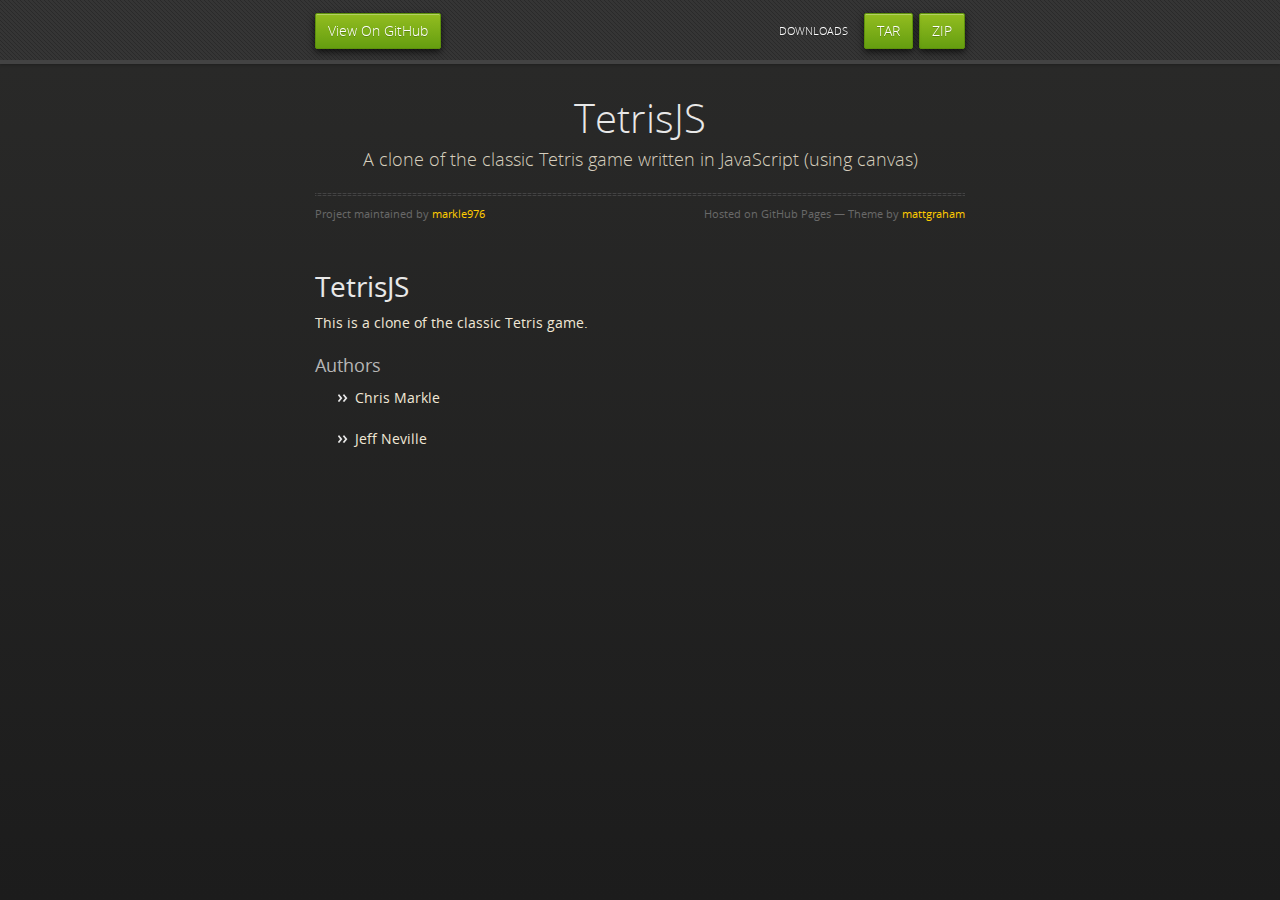
<file: index.html>
<!doctype html>
<html>
  <head>
    <meta charset="utf-8">
    <meta http-equiv="X-UA-Compatible" content="chrome=1">
    <title>TetrisJS by markle976</title>
    <link rel="stylesheet" href="stylesheets/styles.css">
    <link rel="stylesheet" href="stylesheets/pygment_trac.css">
    <script src="https://ajax.googleapis.com/ajax/libs/jquery/1.7.1/jquery.min.js"></script>
    <script src="javascripts/respond.js"></script>
    <!--[if lt IE 9]>
      <script src="//html5shiv.googlecode.com/svn/trunk/html5.js"></script>
    <![endif]-->
    <!--[if lt IE 8]>
    <link rel="stylesheet" href="stylesheets/ie.css">
    <![endif]-->
    <meta name="viewport" content="width=device-width, initial-scale=1, user-scalable=no">

  </head>
  <body>
      <div id="header">
        <nav>
          <li class="fork"><a href="https://github.com/markle976/TetrisJS">View On GitHub</a></li>
          <li class="downloads"><a href="https://github.com/markle976/TetrisJS/zipball/master">ZIP</a></li>
          <li class="downloads"><a href="https://github.com/markle976/TetrisJS/tarball/master">TAR</a></li>
          <li class="title">DOWNLOADS</li>
        </nav>
      </div><!-- end header -->

    <div class="wrapper">

      <section>
        <div id="title">
          <h1>TetrisJS</h1>
          <p>A clone of the classic Tetris game written in JavaScript (using canvas)</p>
          <hr>
          <span class="credits left">Project maintained by <a href="https://github.com/markle976">markle976</a></span>
          <span class="credits right">Hosted on GitHub Pages &mdash; Theme by <a href="http://twitter.com/#!/michigangraham">mattgraham</a></span>
        </div>

        <h1>TetrisJS</h1>

<p>This is a clone of the classic Tetris game.</p>

<h3>Authors</h3>

<ul>
<li><p>Chris Markle</p></li>
<li><p>Jeff Neville</p></li>
</ul>
      </section>

    </div>
    <!--[if !IE]><script>fixScale(document);</script><![endif]-->
    
  </body>
</html>
</file>
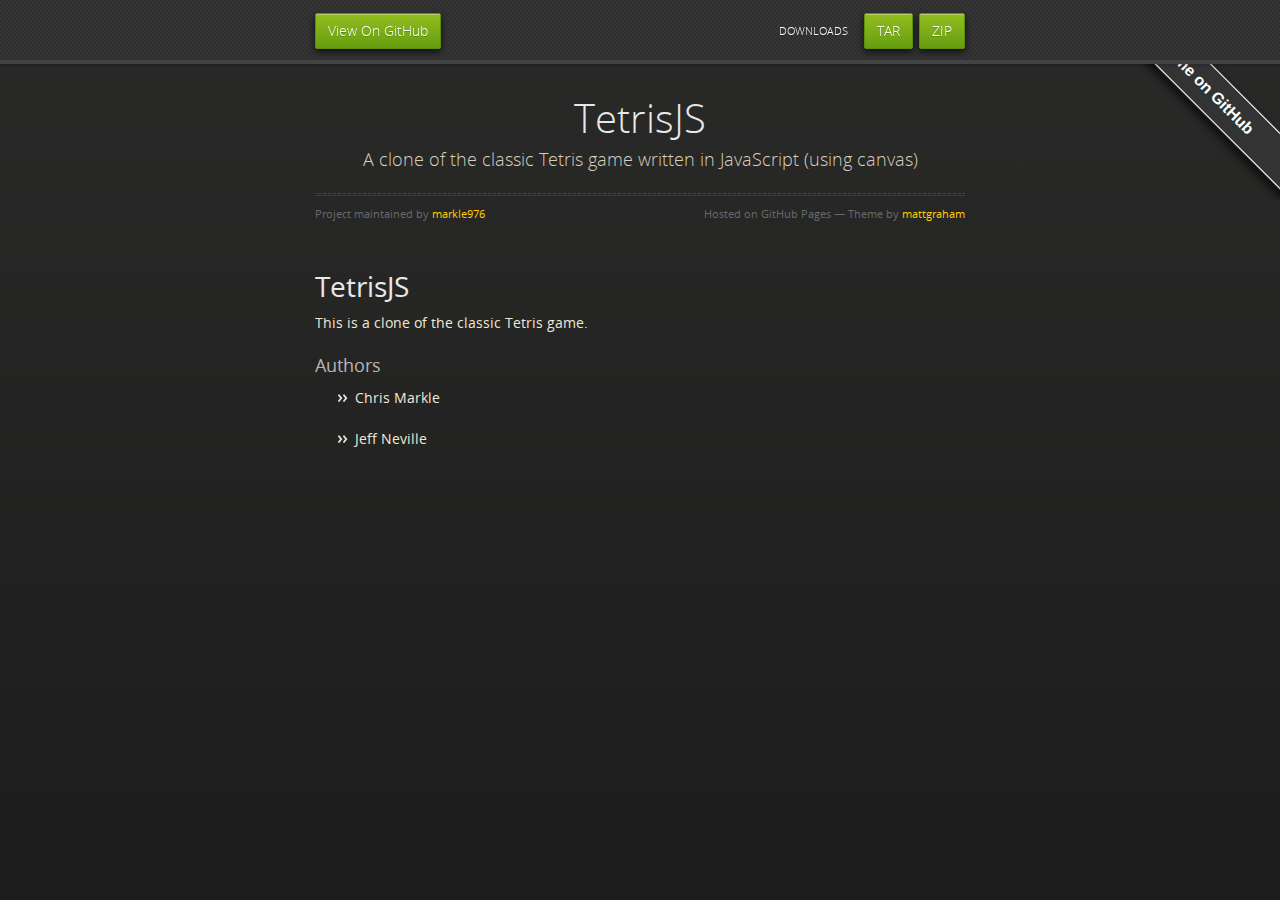
<file: old.index.html>
<!doctype html>
<html>
  <head>
    <meta charset="utf-8">
    <meta http-equiv="X-UA-Compatible" content="chrome=1">
    <title>TetrisJS by markle976</title>
    <link rel="stylesheet" href="stylesheets/styles.css">
    <link rel="stylesheet" href="stylesheets/pygment_trac.css">
    <script src="https://ajax.googleapis.com/ajax/libs/jquery/1.7.1/jquery.min.js"></script>
    <script src="javascripts/respond.js"></script>
    <!--[if lt IE 9]>
      <script src="//html5shiv.googlecode.com/svn/trunk/html5.js"></script>
    <![endif]-->
    <!--[if lt IE 8]>
    <link rel="stylesheet" href="stylesheets/ie.css">
    <![endif]-->
    <meta name="viewport" content="width=device-width, initial-scale=1, user-scalable=no">

  </head>
  <body>
<style>#forkongithub a{background:#333;color:#fff;text-decoration:none;font-family:arial, sans-serif;text-align:center;font-weight:bold;padding:5px 40px;font-size:1rem;line-height:2rem;position:relative;transition:0.5s;}#forkongithub a:hover{background:#060;color:#fff;}#forkongithub a::before,#forkongithub a::after{content:"";width:100%;display:block;position:absolute;top:1px;left:0;height:1px;background:#fff;}#forkongithub a::after{bottom:1px;top:auto;}@media screen and (min-width:800px){#forkongithub{position:absolute;display:block;top:0;right:0;width:200px;overflow:hidden;height:200px;}#forkongithub a{width:200px;position:absolute;top:60px;right:-60px;transform:rotate(45deg);-webkit-transform:rotate(45deg);box-shadow:4px 4px 10px rgba(0,0,0,0.8);}}</style><span id="forkongithub"><a href="https://github.com/codepo8/css-fork-on-github-ribbon">Fork me on GitHub</a></span>
      <div id="header">
        <nav>
          <li class="fork"><a href="https://github.com/markle976/TetrisJS">View On GitHub</a></li>
          <li class="downloads"><a href="https://github.com/markle976/TetrisJS/zipball/master">ZIP</a></li>
          <li class="downloads"><a href="https://github.com/markle976/TetrisJS/tarball/master">TAR</a></li>
          <li class="title">DOWNLOADS</li>
        </nav>
      </div><!-- end header -->

    <div class="wrapper">

      <section>
        <div id="title">
          <h1>TetrisJS</h1>
          <p>A clone of the classic Tetris game written in JavaScript (using canvas)</p>
          <hr>
          <span class="credits left">Project maintained by <a href="https://github.com/markle976">markle976</a></span>
          <span class="credits right">Hosted on GitHub Pages &mdash; Theme by <a href="http://twitter.com/#!/michigangraham">mattgraham</a></span>
        </div>

        <h1>TetrisJS</h1>

<p>This is a clone of the classic Tetris game.</p>

<h3>Authors</h3>

<ul>
<li><p>Chris Markle</p></li>
<li><p>Jeff Neville</p></li>
</ul>
      </section>

    </div>
    <!--[if !IE]><script>fixScale(document);</script><![endif]-->

  </body>
</html>
</file>
<file: stylesheets/styles.css>
@font-face {
  font-family: 'OpenSansLight';
  src: url("../fonts/OpenSans-Light-webfont.eot");
  src: url("../fonts/OpenSans-Light-webfont.eot?#iefix") format("embedded-opentype"), url("../fonts/OpenSans-Light-webfont.woff") format("woff"), url("../fonts/OpenSans-Light-webfont.ttf") format("truetype"), url("../fonts/OpenSans-Light-webfont.svg#OpenSansLight") format("svg");
  font-weight: normal;
  font-style: normal;
}

@font-face {
  font-family: 'OpenSansLightItalic';
  src: url("../fonts/OpenSans-LightItalic-webfont.eot");
  src: url("../fonts/OpenSans-LightItalic-webfont.eot?#iefix") format("embedded-opentype"), url("../fonts/OpenSans-LightItalic-webfont.woff") format("woff"), url("../fonts/OpenSans-LightItalic-webfont.ttf") format("truetype"), url("../fonts/OpenSans-LightItalic-webfont.svg#OpenSansLightItalic") format("svg");
  font-weight: normal;
  font-style: normal;
}

@font-face {
  font-family: 'OpenSansRegular';
  src: url("../fonts/OpenSans-Regular-webfont.eot");
  src: url("../fonts/OpenSans-Regular-webfont.eot?#iefix") format("embedded-opentype"), url("../fonts/OpenSans-Regular-webfont.woff") format("woff"), url("../fonts/OpenSans-Regular-webfont.ttf") format("truetype"), url("../fonts/OpenSans-Regular-webfont.svg#OpenSansRegular") format("svg");
  font-weight: normal;
  font-style: normal;
  -webkit-font-smoothing: antialiased;
}

@font-face {
  font-family: 'OpenSansItalic';
  src: url("../fonts/OpenSans-Italic-webfont.eot");
  src: url("../fonts/OpenSans-Italic-webfont.eot?#iefix") format("embedded-opentype"), url("../fonts/OpenSans-Italic-webfont.woff") format("woff"), url("../fonts/OpenSans-Italic-webfont.ttf") format("truetype"), url("../fonts/OpenSans-Italic-webfont.svg#OpenSansItalic") format("svg");
  font-weight: normal;
  font-style: normal;
  -webkit-font-smoothing: antialiased;
}

@font-face {
  font-family: 'OpenSansSemibold';
  src: url("../fonts/OpenSans-Semibold-webfont.eot");
  src: url("../fonts/OpenSans-Semibold-webfont.eot?#iefix") format("embedded-opentype"), url("../fonts/OpenSans-Semibold-webfont.woff") format("woff"), url("../fonts/OpenSans-Semibold-webfont.ttf") format("truetype"), url("../fonts/OpenSans-Semibold-webfont.svg#OpenSansSemibold") format("svg");
  font-weight: normal;
  font-style: normal;
  -webkit-font-smoothing: antialiased;
}

@font-face {
  font-family: 'OpenSansSemiboldItalic';
  src: url("../fonts/OpenSans-SemiboldItalic-webfont.eot");
  src: url("../fonts/OpenSans-SemiboldItalic-webfont.eot?#iefix") format("embedded-opentype"), url("../fonts/OpenSans-SemiboldItalic-webfont.woff") format("woff"), url("../fonts/OpenSans-SemiboldItalic-webfont.ttf") format("truetype"), url("../fonts/OpenSans-SemiboldItalic-webfont.svg#OpenSansSemiboldItalic") format("svg");
  font-weight: normal;
  font-style: normal;
  -webkit-font-smoothing: antialiased;
}

@font-face {
  font-family: 'OpenSansBold';
  src: url("../fonts/OpenSans-Bold-webfont.eot");
  src: url("../fonts/OpenSans-Bold-webfont.eot?#iefix") format("embedded-opentype"), url("../fonts/OpenSans-Bold-webfont.woff") format("woff"), url("../fonts/OpenSans-Bold-webfont.ttf") format("truetype"), url("../fonts/OpenSans-Bold-webfont.svg#OpenSansBold") format("svg");
  font-weight: normal;
  font-style: normal;
  -webkit-font-smoothing: antialiased;
}

@font-face {
  font-family: 'OpenSansBoldItalic';
  src: url("../fonts/OpenSans-BoldItalic-webfont.eot");
  src: url("../fonts/OpenSans-BoldItalic-webfont.eot?#iefix") format("embedded-opentype"), url("../fonts/OpenSans-BoldItalic-webfont.woff") format("woff"), url("../fonts/OpenSans-BoldItalic-webfont.ttf") format("truetype"), url("../fonts/OpenSans-BoldItalic-webfont.svg#OpenSansBoldItalic") format("svg");
  font-weight: normal;
  font-style: normal;
  -webkit-font-smoothing: antialiased;
}

/* normalize.css 2012-02-07T12:37 UTC - http://github.com/necolas/normalize.css */
/* =============================================================================
   HTML5 display definitions
   ========================================================================== */
/*
 * Corrects block display not defined in IE6/7/8/9 & FF3
 */
article,
aside,
details,
figcaption,
figure,
footer,
header,
hgroup,
nav,
section,
summary {
  display: block;
}

/*
 * Corrects inline-block display not defined in IE6/7/8/9 & FF3
 */
audio,
canvas,
video {
  display: inline-block;
  *display: inline;
  *zoom: 1;
}

/*
 * Prevents modern browsers from displaying 'audio' without controls
 */
audio:not([controls]) {
  display: none;
}

/*
 * Addresses styling for 'hidden' attribute not present in IE7/8/9, FF3, S4
 * Known issue: no IE6 support
 */
[hidden] {
  display: none;
}

/* =============================================================================
   Base
   ========================================================================== */
/*
 * 1. Corrects text resizing oddly in IE6/7 when body font-size is set using em units
 *    http://clagnut.com/blog/348/#c790
 * 2. Prevents iOS text size adjust after orientation change, without disabling user zoom
 *    www.456bereastreet.com/archive/201012/controlling_text_size_in_safari_for_ios_without_disabling_user_zoom/
 */
html {
  font-size: 100%;
  /* 1 */
  -webkit-text-size-adjust: 100%;
  /* 2 */
  -ms-text-size-adjust: 100%;
  /* 2 */
}

/*
 * Addresses font-family inconsistency between 'textarea' and other form elements.
 */
html,
button,
input,
select,
textarea {
  font-family: sans-serif;
}

/*
 * Addresses margins handled incorrectly in IE6/7
 */
body {
  margin: 0;
}

/* =============================================================================
   Links
   ========================================================================== */
/*
 * Addresses outline displayed oddly in Chrome
 */
a:focus {
  outline: thin dotted;
}

/*
 * Improves readability when focused and also mouse hovered in all browsers
 * people.opera.com/patrickl/experiments/keyboard/test
 */
a:hover,
a:active {
  outline: 0;
}

/* =============================================================================
   Typography
   ========================================================================== */
/*
 * Addresses font sizes and margins set differently in IE6/7
 * Addresses font sizes within 'section' and 'article' in FF4+, Chrome, S5
 */
h1 {
  font-size: 2em;
  margin: 0.67em 0;
}

h2 {
  font-size: 1.5em;
  margin: 0.83em 0;
}

h3 {
  font-size: 1.17em;
  margin: 1em 0;
}

h4 {
  font-size: 1em;
  margin: 1.33em 0;
}

h5 {
  font-size: 0.83em;
  margin: 1.67em 0;
}

h6 {
  font-size: 0.75em;
  margin: 2.33em 0;
}

/*
 * Addresses styling not present in IE7/8/9, S5, Chrome
 */
abbr[title] {
  border-bottom: 1px dotted;
}

/*
 * Addresses style set to 'bolder' in FF3+, S4/5, Chrome
*/
b,
strong {
  font-weight: bold;
}

blockquote {
  margin: 1em 40px;
}

/*
 * Addresses styling not present in S5, Chrome
 */
dfn {
  font-style: italic;
}

/*
 * Addresses styling not present in IE6/7/8/9
 */
mark {
  background: #ff0;
  color: #000;
}

/*
 * Addresses margins set differently in IE6/7
 */
p,
pre {
  margin: 1em 0;
}

/*
 * Corrects font family set oddly in IE6, S4/5, Chrome
 * en.wikipedia.org/wiki/User:Davidgothberg/Test59
 */
pre,
code,
kbd,
samp {
  font-family: monospace, serif;
  _font-family: 'courier new', monospace;
  font-size: 1em;
}

/*
 * 1. Addresses CSS quotes not supported in IE6/7
 * 2. Addresses quote property not supported in S4
 */
/* 1 */
q {
  quotes: none;
}

/* 2 */
q:before,
q:after {
  content: '';
  content: none;
}

small {
  font-size: 75%;
}

/*
 * Prevents sub and sup affecting line-height in all browsers
 * gist.github.com/413930
 */
sub,
sup {
  font-size: 75%;
  line-height: 0;
  position: relative;
  vertical-align: baseline;
}

sup {
  top: -0.5em;
}

sub {
  bottom: -0.25em;
}

/* =============================================================================
   Lists
   ========================================================================== */
/*
 * Addresses margins set differently in IE6/7
 */
dl,
menu,
ol,
ul {
  margin: 1em 0;
}

dd {
  margin: 0 0 0 40px;
}

/*
 * Addresses paddings set differently in IE6/7
 */
menu,
ol,
ul {
  padding: 0 0 0 40px;
}

/*
 * Corrects list images handled incorrectly in IE7
 */
nav ul,
nav ol {
  list-style: none;
  list-style-image: none;
}

/* =============================================================================
   Embedded content
   ========================================================================== */
/*
 * 1. Removes border when inside 'a' element in IE6/7/8/9, FF3
 * 2. Improves image quality when scaled in IE7
 *    code.flickr.com/blog/2008/11/12/on-ui-quality-the-little-things-client-side-image-resizing/
 */
img {
  border: 0;
  /* 1 */
  -ms-interpolation-mode: bicubic;
  /* 2 */
}

/*
 * Corrects overflow displayed oddly in IE9
 */
svg:not(:root) {
  overflow: hidden;
}

/* =============================================================================
   Figures
   ========================================================================== */
/*
 * Addresses margin not present in IE6/7/8/9, S5, O11
 */
figure {
  margin: 0;
}

/* =============================================================================
   Forms
   ========================================================================== */
/*
 * Corrects margin displayed oddly in IE6/7
 */
form {
  margin: 0;
}

/*
 * Define consistent border, margin, and padding
 */
fieldset {
  border: 1px solid #c0c0c0;
  margin: 0 2px;
  padding: 0.35em 0.625em 0.75em;
}

/*
 * 1. Corrects color not being inherited in IE6/7/8/9
 * 2. Corrects text not wrapping in FF3 
 * 3. Corrects alignment displayed oddly in IE6/7
 */
legend {
  border: 0;
  /* 1 */
  padding: 0;
  white-space: normal;
  /* 2 */
  *margin-left: -7px;
  /* 3 */
}

/*
 * 1. Corrects font size not being inherited in all browsers
 * 2. Addresses margins set differently in IE6/7, FF3+, S5, Chrome
 * 3. Improves appearance and consistency in all browsers
 */
button,
input,
select,
textarea {
  font-size: 100%;
  /* 1 */
  margin: 0;
  /* 2 */
  vertical-align: baseline;
  /* 3 */
  *vertical-align: middle;
  /* 3 */
}

/*
 * Addresses FF3/4 setting line-height on 'input' using !important in the UA stylesheet
 */
button,
input {
  line-height: normal;
  /* 1 */
}

/*
 * 1. Improves usability and consistency of cursor style between image-type 'input' and others
 * 2. Corrects inability to style clickable 'input' types in iOS
 * 3. Removes inner spacing in IE7 without affecting normal text inputs
 *    Known issue: inner spacing remains in IE6
 */
button,
input[type="button"],
input[type="reset"],
input[type="submit"] {
  cursor: pointer;
  /* 1 */
  -webkit-appearance: button;
  /* 2 */
  *overflow: visible;
  /* 3 */
}

/*
 * Re-set default cursor for disabled elements
 */
button[disabled],
input[disabled] {
  cursor: default;
}

/*
 * 1. Addresses box sizing set to content-box in IE8/9
 * 2. Removes excess padding in IE8/9
 * 3. Removes excess padding in IE7
      Known issue: excess padding remains in IE6
 */
input[type="checkbox"],
input[type="radio"] {
  box-sizing: border-box;
  /* 1 */
  padding: 0;
  /* 2 */
  *height: 13px;
  /* 3 */
  *width: 13px;
  /* 3 */
}

/*
 * 1. Addresses appearance set to searchfield in S5, Chrome
 * 2. Addresses box-sizing set to border-box in S5, Chrome (include -moz to future-proof)
 */
input[type="search"] {
  -webkit-appearance: textfield;
  /* 1 */
  -moz-box-sizing: content-box;
  -webkit-box-sizing: content-box;
  /* 2 */
  box-sizing: content-box;
}

/*
 * Removes inner padding and search cancel button in S5, Chrome on OS X
 */
input[type="search"]::-webkit-search-decoration,
input[type="search"]::-webkit-search-cancel-button {
  -webkit-appearance: none;
}

/*
 * Removes inner padding and border in FF3+
 * www.sitepen.com/blog/2008/05/14/the-devils-in-the-details-fixing-dojos-toolbar-buttons/
 */
button::-moz-focus-inner,
input::-moz-focus-inner {
  border: 0;
  padding: 0;
}

/*
 * 1. Removes default vertical scrollbar in IE6/7/8/9
 * 2. Improves readability and alignment in all browsers
 */
textarea {
  overflow: auto;
  /* 1 */
  vertical-align: top;
  /* 2 */
}

/* =============================================================================
   Tables
   ========================================================================== */
/*
 * Remove most spacing between table cells
 */
table {
  border-collapse: collapse;
  border-spacing: 0;
}

body {
  padding: 0px 0 20px 0px;
  margin: 0px;
  font: 14px/1.5 "OpenSansRegular", "Helvetica Neue", Helvetica, Arial, sans-serif;
  color: #f0e7d5;
  font-weight: normal;
  background: #252525;
  background-attachment: fixed !important;
  background: -webkit-gradient(linear, 50% 0%, 50% 100%, color-stop(0%, #2a2a29), color-stop(100%, #1c1c1c));
  background: -webkit-linear-gradient(#2a2a29, #1c1c1c);
  background: -moz-linear-gradient(#2a2a29, #1c1c1c);
  background: -o-linear-gradient(#2a2a29, #1c1c1c);
  background: -ms-linear-gradient(#2a2a29, #1c1c1c);
  background: linear-gradient(#2a2a29, #1c1c1c);
}

h1, h2, h3, h4, h5, h6 {
  color: #e8e8e8;
  margin: 0 0 10px;
  font-family: 'OpenSansRegular', "Helvetica Neue", Helvetica, Arial, sans-serif;
  font-weight: normal;
}

p, ul, ol, table, pre, dl {
  margin: 0 0 20px;
}

h1, h2, h3 {
  line-height: 1.1;
}

h1 {
  font-size: 28px;
}

h2 {
  font-size: 24px;
}

h4, h5, h6 {
  color: #e8e8e8;
}

h3 {
  font-size: 18px;
  line-height: 24px;
  font-family: 'OpenSansRegular', "Helvetica Neue", Helvetica, Arial, sans-serif !important;
  font-weight: normal;
  color: #b6b6b6;
}

a {
  color: #ffcc00;
  font-weight: 400;
  text-decoration: none;
}
a:hover {
  color: #ffeb9b;
}

a small {
  font-size: 11px;
  color: #666;
  margin-top: -0.6em;
  display: block;
}

ul {
  list-style-image: url("../images/bullet.png");
}

strong {
  font-family: 'OpenSansBold', "Helvetica Neue", Helvetica, Arial, sans-serif !important;
  font-weight: normal;
}

.wrapper {
  max-width: 650px;
  margin: 0 auto;
  position: relative;
  padding: 0 20px;
}

section img {
  max-width: 100%;
}

blockquote {
  border-left: 3px solid #ffcc00;
  margin: 0;
  padding: 0 0 0 20px;
  font-style: italic;
}

code {
  font-family: "Lucida Sans", Monaco, Bitstream Vera Sans Mono, Lucida Console, Terminal;
  color: #efefef;
  font-size: 13px;
  margin: 0 4px;
  padding: 4px 6px;
  -moz-border-radius: 2px;
  -webkit-border-radius: 2px;
  -o-border-radius: 2px;
  -ms-border-radius: 2px;
  -khtml-border-radius: 2px;
  border-radius: 2px;
}

pre {
  padding: 8px 15px;
  background: #191919;
  -moz-border-radius: 2px;
  -webkit-border-radius: 2px;
  -o-border-radius: 2px;
  -ms-border-radius: 2px;
  -khtml-border-radius: 2px;
  border-radius: 2px;
  border: 1px solid #121212;
  -moz-box-shadow: inset 0 1px 3px rgba(0, 0, 0, 0.3);
  -webkit-box-shadow: inset 0 1px 3px rgba(0, 0, 0, 0.3);
  -o-box-shadow: inset 0 1px 3px rgba(0, 0, 0, 0.3);
  box-shadow: inset 0 1px 3px rgba(0, 0, 0, 0.3);
  overflow: auto;
  overflow-y: hidden;
}
pre code {
  color: #efefef;
  text-shadow: 0px 1px 0px #000;
  margin: 0;
  padding: 0;
}

table {
  width: 100%;
  border-collapse: collapse;
}

th {
  text-align: left;
  padding: 5px 10px;
  border-bottom: 1px solid #434343;
  color: #b6b6b6;
  font-family: 'OpenSansSemibold', "Helvetica Neue", Helvetica, Arial, sans-serif !important;
  font-weight: normal;
}

td {
  text-align: left;
  padding: 5px 10px;
  border-bottom: 1px solid #434343;
}

hr {
  border: 0;
  outline: none;
  height: 3px;
  background: transparent url("../images/hr.gif") center center repeat-x;
  margin: 0 0 20px;
}

dt {
  color: #F0E7D5;
  font-family: 'OpenSansSemibold', "Helvetica Neue", Helvetica, Arial, sans-serif !important;
  font-weight: normal;
}

#header {
  z-index: 100;
  left: 0;
  top: 0px;
  height: 60px;
  width: 100%;
  position: fixed;
  background: url(../images/nav-bg.gif) #353535;
  border-bottom: 4px solid #434343;
  -moz-box-shadow: 0px 1px 3px rgba(0, 0, 0, 0.25);
  -webkit-box-shadow: 0px 1px 3px rgba(0, 0, 0, 0.25);
  -o-box-shadow: 0px 1px 3px rgba(0, 0, 0, 0.25);
  box-shadow: 0px 1px 3px rgba(0, 0, 0, 0.25);
}
#header nav {
  max-width: 650px;
  margin: 0 auto;
  padding: 0 10px;
  background: blue;
  margin: 6px auto;
}
#header nav li {
  font-family: 'OpenSansLight', "Helvetica Neue", Helvetica, Arial, sans-serif;
  font-weight: normal;
  list-style: none;
  display: inline;
  color: white;
  line-height: 50px;
  text-shadow: 0px 1px 0px rgba(0, 0, 0, 0.2);
  font-size: 14px;
}
#header nav li a {
  color: white;
  border: 1px solid #5d910b;
  background: -webkit-gradient(linear, 50% 0%, 50% 100%, color-stop(0%, #93bd20), color-stop(100%, #659e10));
  background: -webkit-linear-gradient(#93bd20, #659e10);
  background: -moz-linear-gradient(#93bd20, #659e10);
  background: -o-linear-gradient(#93bd20, #659e10);
  background: -ms-linear-gradient(#93bd20, #659e10);
  background: linear-gradient(#93bd20, #659e10);
  -moz-border-radius: 2px;
  -webkit-border-radius: 2px;
  -o-border-radius: 2px;
  -ms-border-radius: 2px;
  -khtml-border-radius: 2px;
  border-radius: 2px;
  -moz-box-shadow: inset 0px 1px 0px rgba(255, 255, 255, 0.3), 0px 3px 7px rgba(0, 0, 0, 0.7);
  -webkit-box-shadow: inset 0px 1px 0px rgba(255, 255, 255, 0.3), 0px 3px 7px rgba(0, 0, 0, 0.7);
  -o-box-shadow: inset 0px 1px 0px rgba(255, 255, 255, 0.3), 0px 3px 7px rgba(0, 0, 0, 0.7);
  box-shadow: inset 0px 1px 0px rgba(255, 255, 255, 0.3), 0px 3px 7px rgba(0, 0, 0, 0.7);
  background-color: #93bd20;
  padding: 10px 12px;
  margin-top: 6px;
  line-height: 14px;
  font-size: 14px;
  display: inline-block;
  text-align: center;
}
#header nav li a:hover {
  background: -webkit-gradient(linear, 50% 0%, 50% 100%, color-stop(0%, #749619), color-stop(100%, #527f0e));
  background: -webkit-linear-gradient(#749619, #527f0e);
  background: -moz-linear-gradient(#749619, #527f0e);
  background: -o-linear-gradient(#749619, #527f0e);
  background: -ms-linear-gradient(#749619, #527f0e);
  background: linear-gradient(#749619, #527f0e);
  background-color: #659e10;
  border: 1px solid #527f0e;
  -moz-box-shadow: inset 0px 1px 1px rgba(0, 0, 0, 0.2), 0px 1px 0px rgba(0, 0, 0, 0);
  -webkit-box-shadow: inset 0px 1px 1px rgba(0, 0, 0, 0.2), 0px 1px 0px rgba(0, 0, 0, 0);
  -o-box-shadow: inset 0px 1px 1px rgba(0, 0, 0, 0.2), 0px 1px 0px rgba(0, 0, 0, 0);
  box-shadow: inset 0px 1px 1px rgba(0, 0, 0, 0.2), 0px 1px 0px rgba(0, 0, 0, 0);
}
#header nav li.fork {
  float: left;
  margin-left: 0px;
}
#header nav li.downloads {
  float: right;
  margin-left: 6px;
}
#header nav li.title {
  float: right;
  margin-right: 10px;
  font-size: 11px;
}

section {
  max-width: 650px;
  padding: 30px 0px 50px 0px;
  margin: 20px 0;
  margin-top: 70px;
}
section #title {
  border: 0;
  outline: none;
  margin: 0 0 50px 0;
  padding: 0 0 5px 0;
}
section #title h1 {
  font-family: 'OpenSansLight', "Helvetica Neue", Helvetica, Arial, sans-serif;
  font-weight: normal;
  font-size: 40px;
  text-align: center;
  line-height: 36px;
}
section #title p {
  color: #d7cfbe;
  font-family: 'OpenSansLight', "Helvetica Neue", Helvetica, Arial, sans-serif;
  font-weight: normal;
  font-size: 18px;
  text-align: center;
}
section #title .credits {
  font-size: 11px;
  font-family: 'OpenSansRegular', "Helvetica Neue", Helvetica, Arial, sans-serif;
  font-weight: normal;
  color: #696969;
  margin-top: -10px;
}
section #title .credits.left {
  float: left;
}
section #title .credits.right {
  float: right;
}

@media print, screen and (max-width: 720px) {
  #title .credits {
    display: block;
    width: 100%;
    line-height: 30px;
    text-align: center;
  }
  #title .credits .left {
    float: none;
    display: block;
  }
  #title .credits .right {
    float: none;
    display: block;
  }
}
@media print, screen and (max-width: 480px) {
  #header {
    margin-top: -20px;
  }

  section {
    margin-top: 40px;
  }

  nav {
    display: none;
  }
}
</file>
<file: stylesheets/pygment_trac.css>
.highlight .hll { background-color: #404040 }
.highlight  { color: #d0d0d0 }
.highlight .c { color: #999999; font-style: italic } /* Comment */
.highlight .err { color: #a61717; background-color: #e3d2d2 } /* Error */
.highlight .g { color: #d0d0d0 } /* Generic */
.highlight .k { color: #6ab825; font-weight: normal } /* Keyword */
.highlight .l { color: #d0d0d0 } /* Literal */
.highlight .n { color: #d0d0d0 } /* Name */
.highlight .o { color: #d0d0d0 } /* Operator */
.highlight .x { color: #d0d0d0 } /* Other */
.highlight .p { color: #d0d0d0 } /* Punctuation */
.highlight .cm { color: #999999; font-style: italic } /* Comment.Multiline */
.highlight .cp { color: #cd2828; font-weight: normal } /* Comment.Preproc */
.highlight .c1 { color: #999999; font-style: italic } /* Comment.Single */
.highlight .cs { color: #e50808; font-weight: normal; background-color: #520000 } /* Comment.Special */
.highlight .gd { color: #d22323 } /* Generic.Deleted */
.highlight .ge { color: #d0d0d0; font-style: italic } /* Generic.Emph */
.highlight .gr { color: #d22323 } /* Generic.Error */
.highlight .gh { color: #ffffff; font-weight: normal } /* Generic.Heading */
.highlight .gi { color: #589819 } /* Generic.Inserted */
.highlight .go { color: #cccccc } /* Generic.Output */
.highlight .gp { color: #aaaaaa } /* Generic.Prompt */
.highlight .gs { color: #d0d0d0; font-weight: normal } /* Generic.Strong */
.highlight .gu { color: #ffffff; text-decoration: underline } /* Generic.Subheading */
.highlight .gt { color: #d22323 } /* Generic.Traceback */
.highlight .kc { color: #6ab825; font-weight: normal } /* Keyword.Constant */
.highlight .kd { color: #6ab825; font-weight: normal } /* Keyword.Declaration */
.highlight .kn { color: #6ab825; font-weight: normal } /* Keyword.Namespace */
.highlight .kp { color: #6ab825 } /* Keyword.Pseudo */
.highlight .kr { color: #6ab825; font-weight: normal } /* Keyword.Reserved */
.highlight .kt { color: #6ab825; font-weight: normal } /* Keyword.Type */
.highlight .ld { color: #d0d0d0 } /* Literal.Date */
.highlight .m { color: #3677a9 } /* Literal.Number */
.highlight .s { color: #9dd5f1 } /* Literal.String */
.highlight .na { color: #bbbbbb } /* Name.Attribute */
.highlight .nb { color: #24909d } /* Name.Builtin */
.highlight .nc { color: #447fcf; text-decoration: underline } /* Name.Class */
.highlight .no { color: #40ffff } /* Name.Constant */
.highlight .nd { color: #ffa500 } /* Name.Decorator */
.highlight .ni { color: #d0d0d0 } /* Name.Entity */
.highlight .ne { color: #bbbbbb } /* Name.Exception */
.highlight .nf { color: #447fcf } /* Name.Function */
.highlight .nl { color: #d0d0d0 } /* Name.Label */
.highlight .nn { color: #447fcf; text-decoration: underline } /* Name.Namespace */
.highlight .nx { color: #d0d0d0 } /* Name.Other */
.highlight .py { color: #d0d0d0 } /* Name.Property */
.highlight .nt { color: #6ab825;} /* Name.Tag */
.highlight .nv { color: #40ffff } /* Name.Variable */
.highlight .ow { color: #6ab825; font-weight: normal } /* Operator.Word */
.highlight .w { color: #666666 } /* Text.Whitespace */
.highlight .mf { color: #3677a9 } /* Literal.Number.Float */
.highlight .mh { color: #3677a9 } /* Literal.Number.Hex */
.highlight .mi { color: #3677a9 } /* Literal.Number.Integer */
.highlight .mo { color: #3677a9 } /* Literal.Number.Oct */
.highlight .sb { color: #9dd5f1 } /* Literal.String.Backtick */
.highlight .sc { color: #9dd5f1 } /* Literal.String.Char */
.highlight .sd { color: #9dd5f1 } /* Literal.String.Doc */
.highlight .s2 { color: #9dd5f1 } /* Literal.String.Double */
.highlight .se { color: #9dd5f1 } /* Literal.String.Escape */
.highlight .sh { color: #9dd5f1 } /* Literal.String.Heredoc */
.highlight .si { color: #9dd5f1 } /* Literal.String.Interpol */
.highlight .sx { color: #ffa500 } /* Literal.String.Other */
.highlight .sr { color: #9dd5f1 } /* Literal.String.Regex */
.highlight .s1 { color: #9dd5f1 } /* Literal.String.Single */
.highlight .ss { color: #9dd5f1 } /* Literal.String.Symbol */
.highlight .bp { color: #24909d } /* Name.Builtin.Pseudo */
.highlight .vc { color: #40ffff } /* Name.Variable.Class */
.highlight .vg { color: #40ffff } /* Name.Variable.Global */
.highlight .vi { color: #40ffff } /* Name.Variable.Instance */
.highlight .il { color: #3677a9 } /* Literal.Number.Integer.Long */
</file>
<file: stylesheets/ie.css>
nav {
  display: none;
}
</file>
